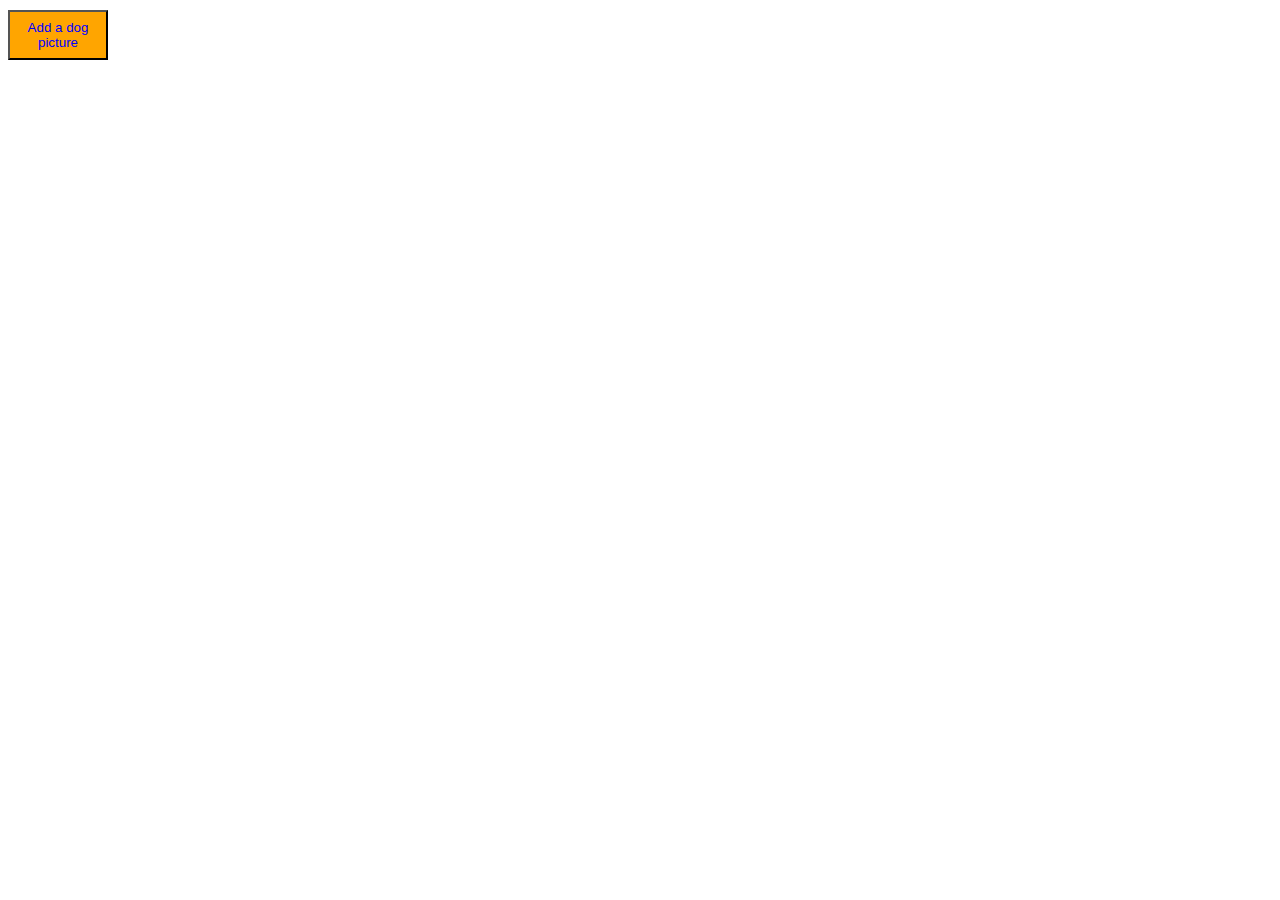
<file: challenges/dog-photo-gallery/index.html>
<!DOCTYPE html>
<html lang="en">

<head>
    <meta charset="UTF-8">
    <meta http-equiv="X-UA-Compatible" content="IE=edge">
    <meta name="viewport" content="width=device-width, initial-scale=1.0">
    <title>Document</title>
    <link rel="stylesheet" href="style.css">
</head>

<body>

    <button class="btn" id="btn">Add a dog picture</button>
    
    <div class="list-wrapper"><ul></ul></div>
   
    <script src="script.js"></script>
</body>

</html>
</file>
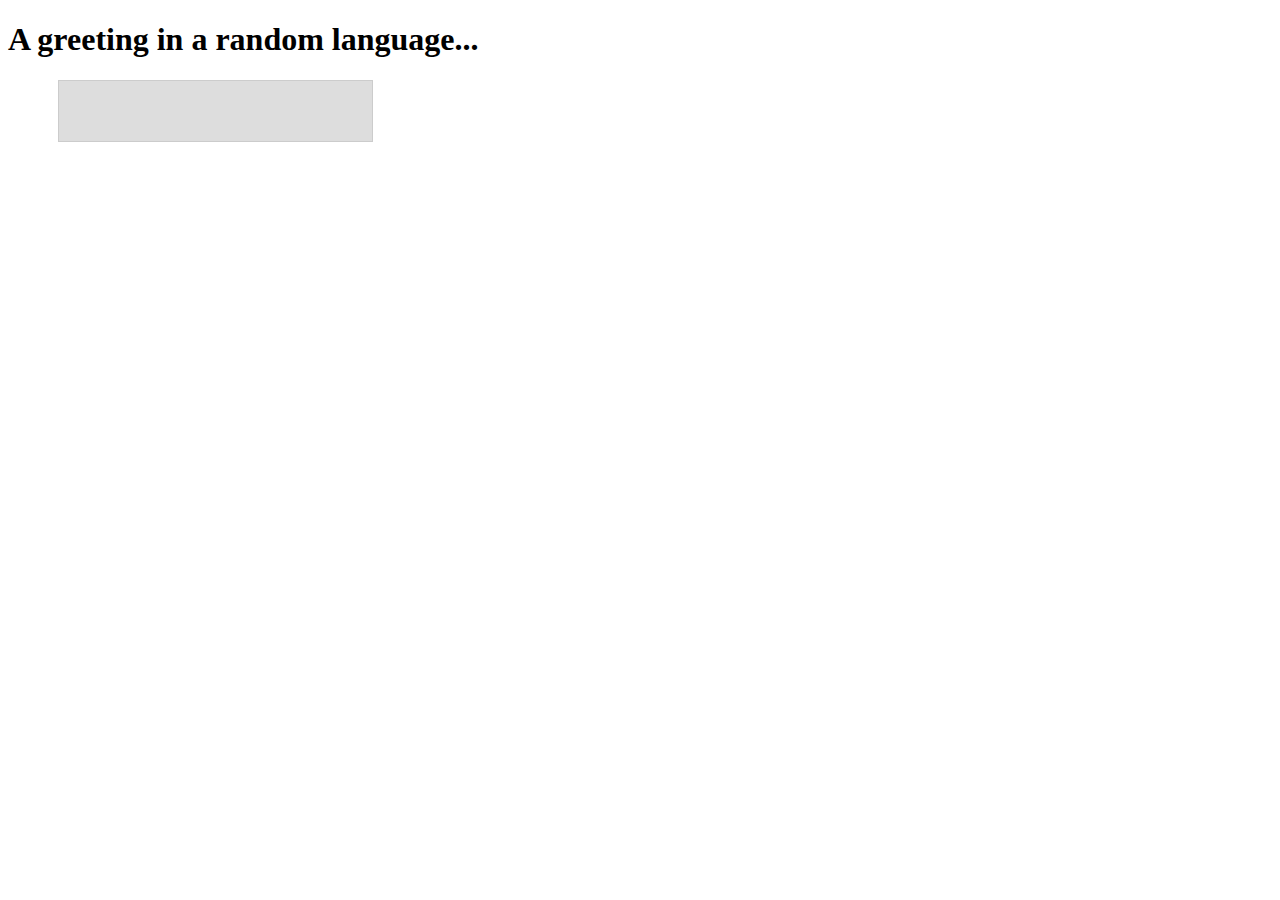
<file: exercises/fetch-exercise/index.html>
<!doctype html>

<html lang="en">
<head>
  <meta charset="utf-8">
  <title>CodeYourFuture - Fetch</title>
  <meta name="description" content="Introduction to Fetch">
  <meta name="author" content="CodeYourFuture">
  <style>
  #greeting-text {
    font-size: 20px;
    border: 1px solid #ccc;
    background-color: #ddd;
    width: 20%;
    text-align: center;
    margin: 0 50px;
    padding: 30px;
  }
  </style>
</head>

<body>
  <h1>A greeting in a random language...</h1>
  <p id="greeting-text"></p>

  <script src="exercise.js"></script>
</body>
</html>
</file>
<file: challenges/dog-photo-gallery/style.css>
*{
    box-sizing:border-box;
}

button{
    background-color:orange;
    color:blue;
    height:50px;
    width:100px;
    position:sticky;
    top:10px;
    bottom:auto;
}

li{
    list-style:none;
}

.list-wrapper > ul{
    display:flex;
    flex-wrap:wrap;
}

img{
    width:200px;
    height:auto;
    margin:25px;
}
</file>
